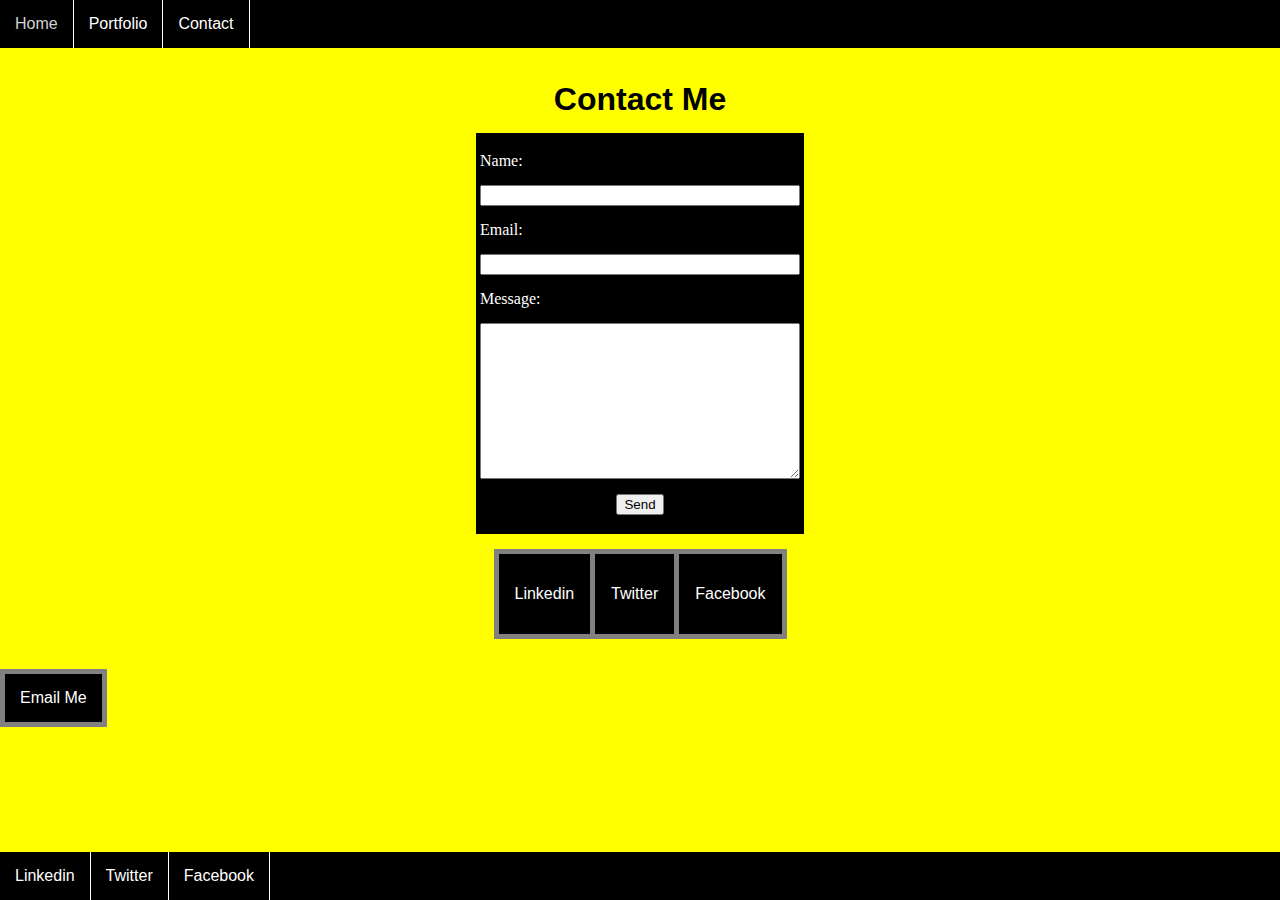
<file: contact.html>
<html>
	<head>
		<title>Contact</title>

		<link rel="stylesheet" href="style.css">
	</head>

	<body>
		<header>
			<nav>
				<a href="index.html">Home </a>
				<a href="portfolio.html">Portfolio </a>
				<a href="contact.html">Contact</a>
			</nav>
		</header>

		<br>

		<div class="centeredContent">
			<h1>Contact Me</h1>

			<form action="https://formspree.io/akiko.fm@gmail.com.com" method="POST">
				<label for="name">Name:</label>
				<input type="text" name="name">

				<label for="email">Email:</label>
				<input type="email" name="email">

				<label for="message">Message:</label>
				<textarea rows="10" cols="40" name="message"></textarea>

				<input type="submit" value="Send">
			</form>

			<table>
				<tr>
					<td><a href="linkedin.com">Linkedin</a></td>
					<td><a href="twitter.com">Twitter</a></td>
					<td><a href="facebook.com">Facebook</a></td>
				</tr>
			</table>

			<a id="emailAddress" href="mailto:akiko.fm@gmail.com">Email Me</a>
		</div>

		<footer>
			<a href="http://www.linkedin.com">Linkedin</a>
			<a href="http://www.twitter.com">Twitter</a>
			<a href="http://www.facebook.com">Facebook</a>
		</footer>
	</body>
</html>
</file>
<file: style.css>
body {
    font-family: "Times New Roman", Times, serif;
    background-color: yellow;

	margin: 0;
	padding: 0;

	height: 100%;
}


header, footer {
	background-color: black;

	overflow: hidden;

	margin: 0;
	padding: 0;

	width: 100%;
}


footer {
	position: fixed;

	bottom: 0;
}


h1 {
	font-family: sans-serif;
}


img {
	display: block;

	width: 200px;
	height: 125px;
}


section {
	margin: 15px;

	width: 50%;
}


a {
	display: block;
	float: left;

	font-family: sans-serif;
	text-align: center;
	text-decoration: none;
	color: white;

	border-right: 1px solid white;
    padding: 15px;
}


a:hover {
    color: lightgray;
}


.centeredContent * {
	text-align: center;

	margin-top: 15px;
	margin-bottom: 15px;
	margin-left: auto;
	margin-right: auto;
}


form {
	background-color: black;

    border: 4px solid black;

    margin: auto;

	width: 25%;
}


form * {
	display: block;

	width: 100%;
}


.centeredContent form * {
	text-align: left;
}


label {
	color: white;
}


input[type="submit"] {
	width: auto;
}


table, td {
	background-color: black;
	color: white;

	border-collapse: collapse;

	border: 5px solid gray;
}


table td a {
	border: none;
}


#emailAddress {
	background-color: black;

	border: 5px solid gray;

	margin-bottom: 60px;
}
</file>
